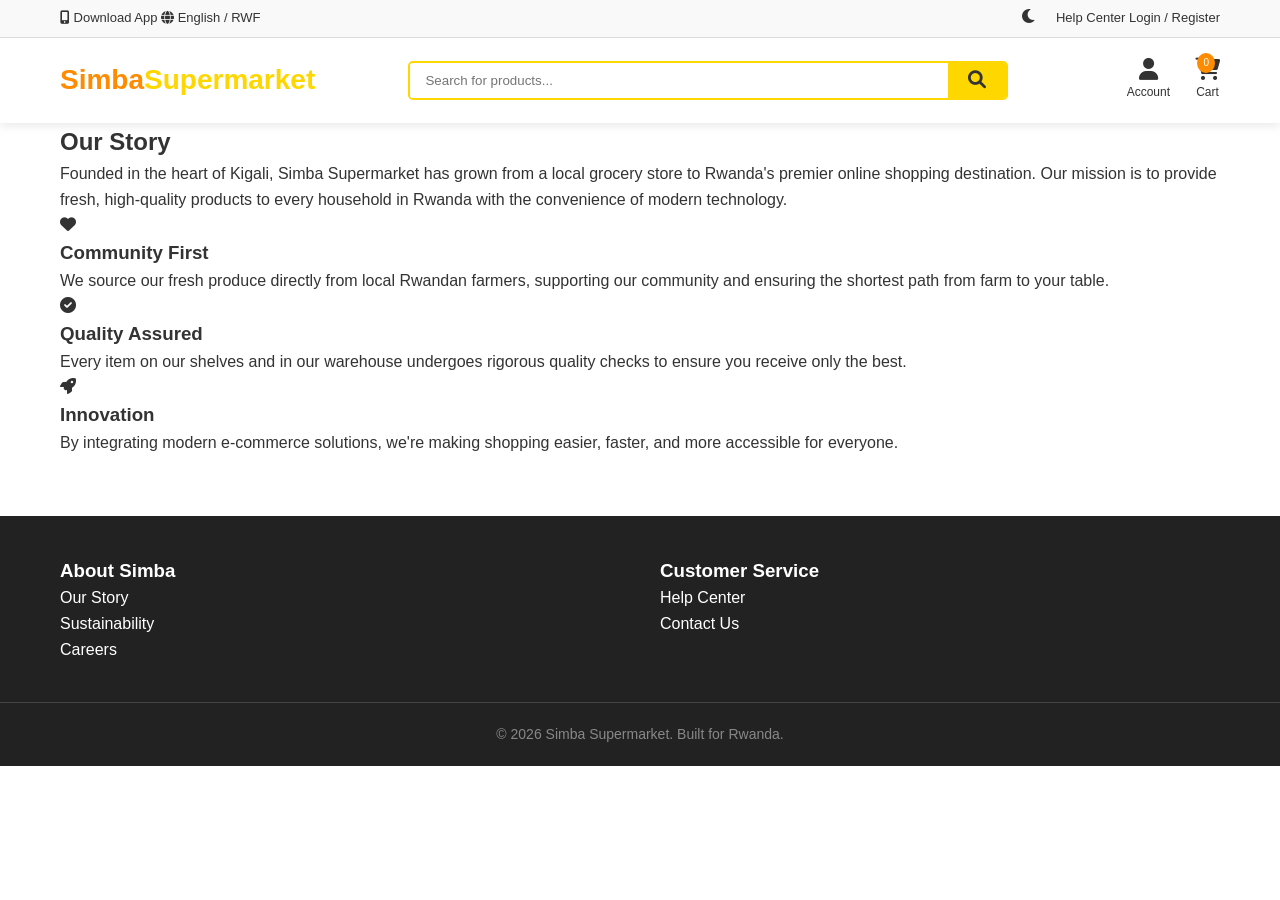
<file: about.html>
<!DOCTYPE html>
<html lang="en">
<head>
    <meta charset="UTF-8">
    <meta name="viewport" content="width=device-width, initial-scale=1.0">
    <title>About Us | Simba Supermarket</title>
    <link rel="stylesheet" href="styles.css">
    <link rel="stylesheet" href="https://cdnjs.cloudflare.com/ajax/libs/font-awesome/6.0.0/css/all.min.css">
</head>
<body>
    <header>
        <div class="top-bar">
            <div class="container">
                <div class="top-links">
                    <span><i class="fas fa-mobile-alt"></i> Download App</span>
                    <span><i class="fas fa-globe"></i> English / RWF</span>
                </div>
                <div class="top-user-links">
                    <button id="theme-toggle" title="Toggle Light/Dark Mode">
                        <i class="fas fa-moon"></i>
                    </button>
                    <a href="help.html">Help Center</a>
                    <a href="#">Login / Register</a>
                </div>
            </div>
        </div>
        <div class="main-header">
            <div class="container">
                <div class="logo">
                    <a href="index.html"><h1>Simba<span>Supermarket</span></h1></a>
                </div>
                <div class="search-container">
                    <input type="text" placeholder="Search for products...">
                    <button type="submit"><i class="fas fa-search"></i></button>
                </div>
                <div class="header-icons">
                    <div class="icon-item">
                        <i class="fas fa-user"></i>
                        <span>Account</span>
                    </div>
                    <div class="icon-item cart-icon">
                        <i class="fas fa-shopping-cart"></i>
                        <span class="badge">0</span>
                        <span>Cart</span>
                    </div>
                </div>
            </div>
        </div>
    </header>

    <main class="container page-content">
        <section class="about-section">
            <h2>Our Story</h2>
            <p>Founded in the heart of Kigali, Simba Supermarket has grown from a local grocery store to Rwanda's premier online shopping destination. Our mission is to provide fresh, high-quality products to every household in Rwanda with the convenience of modern technology.</p>
            
            <div class="about-grid">
                <div class="about-card">
                    <i class="fas fa-heart"></i>
                    <h3>Community First</h3>
                    <p>We source our fresh produce directly from local Rwandan farmers, supporting our community and ensuring the shortest path from farm to your table.</p>
                </div>
                <div class="about-card">
                    <i class="fas fa-check-circle"></i>
                    <h3>Quality Assured</h3>
                    <p>Every item on our shelves and in our warehouse undergoes rigorous quality checks to ensure you receive only the best.</p>
                </div>
                <div class="about-card">
                    <i class="fas fa-rocket"></i>
                    <h3>Innovation</h3>
                    <p>By integrating modern e-commerce solutions, we're making shopping easier, faster, and more accessible for everyone.</p>
                </div>
            </div>
        </section>
    </main>

    <footer>
        <div class="container footer-grid">
            <div class="footer-col">
                <h3>About Simba</h3>
                <ul>
                    <li><a href="about.html">Our Story</a></li>
                    <li><a href="#">Sustainability</a></li>
                    <li><a href="#">Careers</a></li>
                </ul>
            </div>
            <div class="footer-col">
                <h3>Customer Service</h3>
                <ul>
                    <li><a href="help.html">Help Center</a></li>
                    <li><a href="contact.html">Contact Us</a></li>
                </ul>
            </div>
        </div>
        <div class="footer-bottom">
            <div class="container">
                <p>&copy; 2026 Simba Supermarket. Built for Rwanda.</p>
            </div>
        </div>
    </footer>
    <script src="scripts.js"></script>
</body>
</html>
</file>
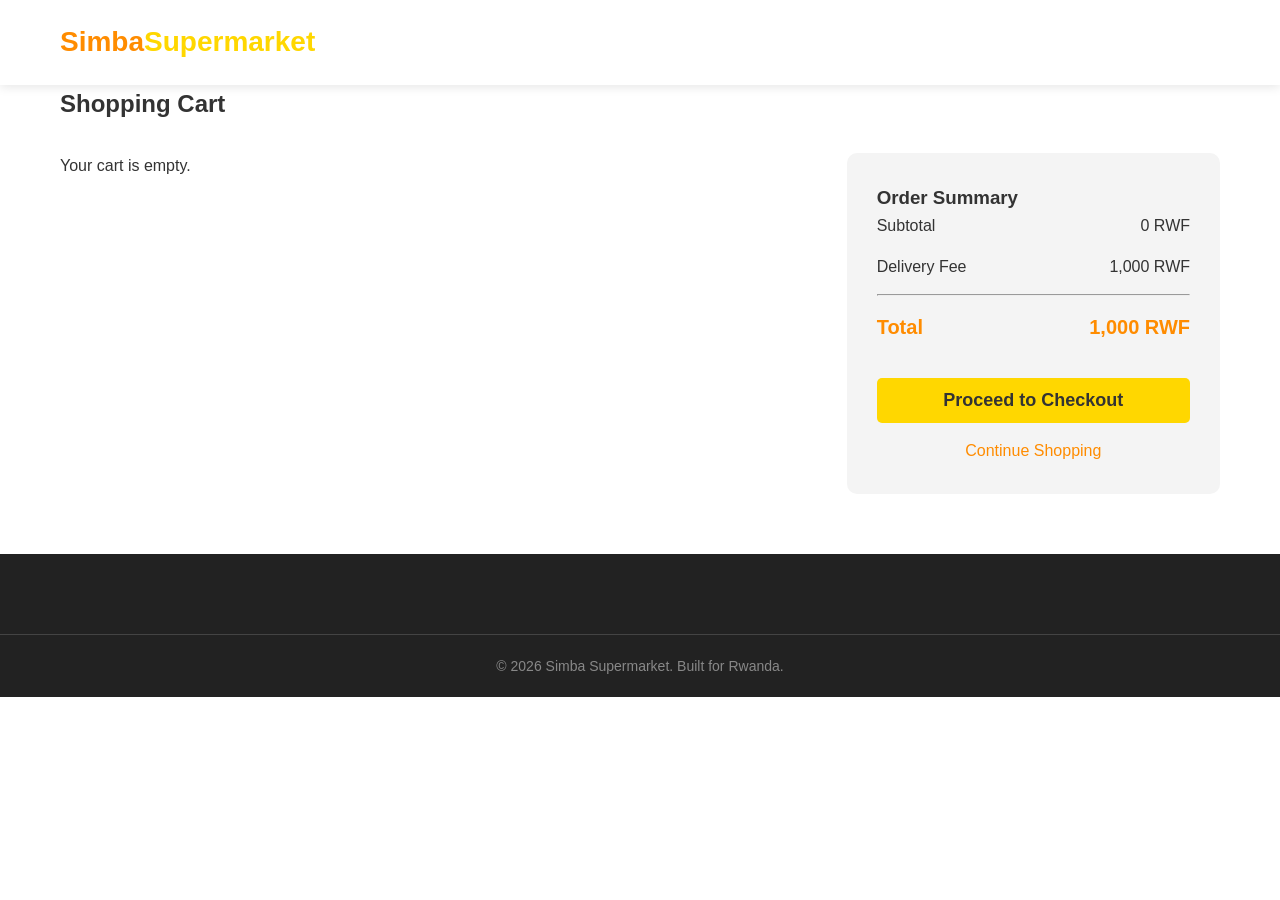
<file: cart.html>
<!DOCTYPE html>
<html lang="en">
<head>
    <meta charset="UTF-8">
    <meta name="viewport" content="width=device-width, initial-scale=1.0">
    <title>Your Shopping Cart | Simba Supermarket</title>
    <link rel="stylesheet" href="styles.css">
    <link rel="stylesheet" href="https://cdnjs.cloudflare.com/ajax/libs/font-awesome/6.0.0/css/all.min.css">
</head>
<body>
    <header>
        <div class="main-header">
            <div class="container">
                <div class="logo">
                    <a href="index.html"><h1>Simba<span>Supermarket</span></h1></a>
                </div>
            </div>
        </div>
    </header>

    <main class="container page-content">
        <h2>Shopping Cart</h2>
        <div id="cart-container" class="cart-layout">
            <div id="cart-items" class="cart-items-list">
                <!-- Cart items will be loaded here -->
            </div>
            <div class="cart-summary">
                <h3>Order Summary</h3>
                <div class="summary-row">
                    <span>Subtotal</span>
                    <span id="cart-subtotal">0 RWF</span>
                </div>
                <div class="summary-row">
                    <span>Delivery Fee</span>
                    <span>1,000 RWF</span>
                </div>
                <hr>
                <div class="summary-row total">
                    <span>Total</span>
                    <span id="cart-total">1,000 RWF</span>
                </div>
                <button class="btn checkout-btn">Proceed to Checkout</button>
                <a href="category.html" class="view-all" style="display: block; text-align: center; margin-top: 15px;">Continue Shopping</a>
            </div>
        </div>
    </main>

    <footer>
        <div class="footer-bottom">
            <div class="container">
                <p>&copy; 2026 Simba Supermarket. Built for Rwanda.</p>
            </div>
        </div>
    </footer>
    <script src="scripts.js"></script>
</body>
</html>
</file>
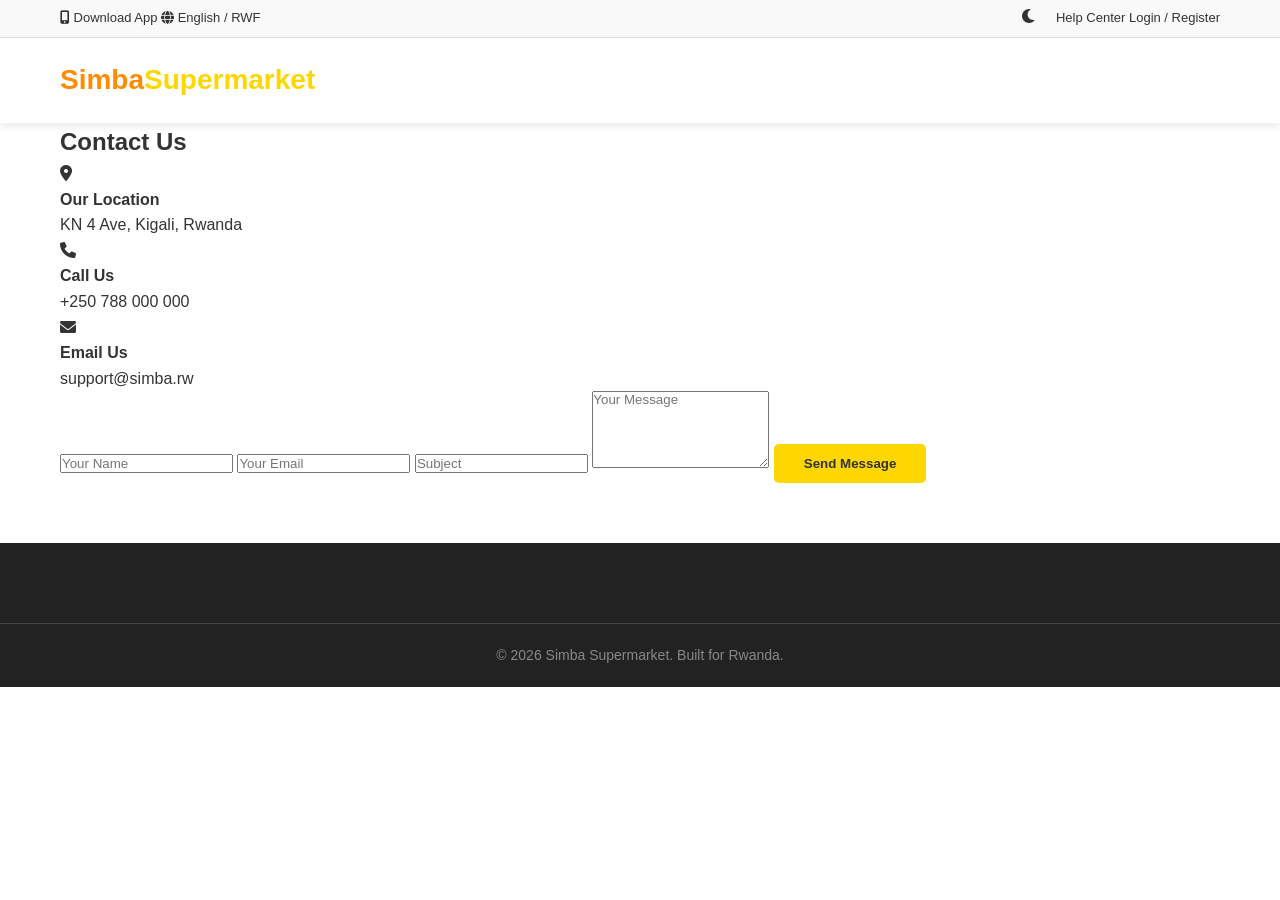
<file: contact.html>
<!DOCTYPE html>
<html lang="en">
<head>
    <meta charset="UTF-8">
    <meta name="viewport" content="width=device-width, initial-scale=1.0">
    <title>Contact Us | Simba Supermarket</title>
    <link rel="stylesheet" href="styles.css">
    <link rel="stylesheet" href="https://cdnjs.cloudflare.com/ajax/libs/font-awesome/6.0.0/css/all.min.css">
</head>
<body>
    <header>
        <div class="top-bar">
            <div class="container">
                <div class="top-links">
                    <span><i class="fas fa-mobile-alt"></i> Download App</span>
                    <span><i class="fas fa-globe"></i> English / RWF</span>
                </div>
                <div class="top-user-links">
                    <button id="theme-toggle" title="Toggle Light/Dark Mode">
                        <i class="fas fa-moon"></i>
                    </button>
                    <a href="help.html">Help Center</a>
                    <a href="#">Login / Register</a>
                </div>
            </div>
        </div>
        <div class="main-header">
            <div class="container">
                <div class="logo">
                    <a href="index.html"><h1>Simba<span>Supermarket</span></h1></a>
                </div>
            </div>
        </div>
    </header>

    <main class="container page-content">
        <section class="contact-section">
            <h2>Contact Us</h2>
            <div class="contact-container">
                <div class="contact-info">
                    <div class="info-item">
                        <i class="fas fa-map-marker-alt"></i>
                        <div>
                            <h4>Our Location</h4>
                            <p>KN 4 Ave, Kigali, Rwanda</p>
                        </div>
                    </div>
                    <div class="info-item">
                        <i class="fas fa-phone"></i>
                        <div>
                            <h4>Call Us</h4>
                            <p>+250 788 000 000</p>
                        </div>
                    </div>
                    <div class="info-item">
                        <i class="fas fa-envelope"></i>
                        <div>
                            <h4>Email Us</h4>
                            <p>support@simba.rw</p>
                        </div>
                    </div>
                </div>
                <div class="contact-form">
                    <form id="contactForm">
                        <input type="text" placeholder="Your Name" required>
                        <input type="email" placeholder="Your Email" required>
                        <input type="text" placeholder="Subject">
                        <textarea placeholder="Your Message" rows="5" required></textarea>
                        <button type="submit" class="btn">Send Message</button>
                    </form>
                </div>
            </div>
        </section>
    </main>

    <footer>
        <div class="footer-bottom">
            <div class="container">
                <p>&copy; 2026 Simba Supermarket. Built for Rwanda.</p>
            </div>
        </div>
    </footer>
    <script src="scripts.js"></script>
</body>
</html>
</file>
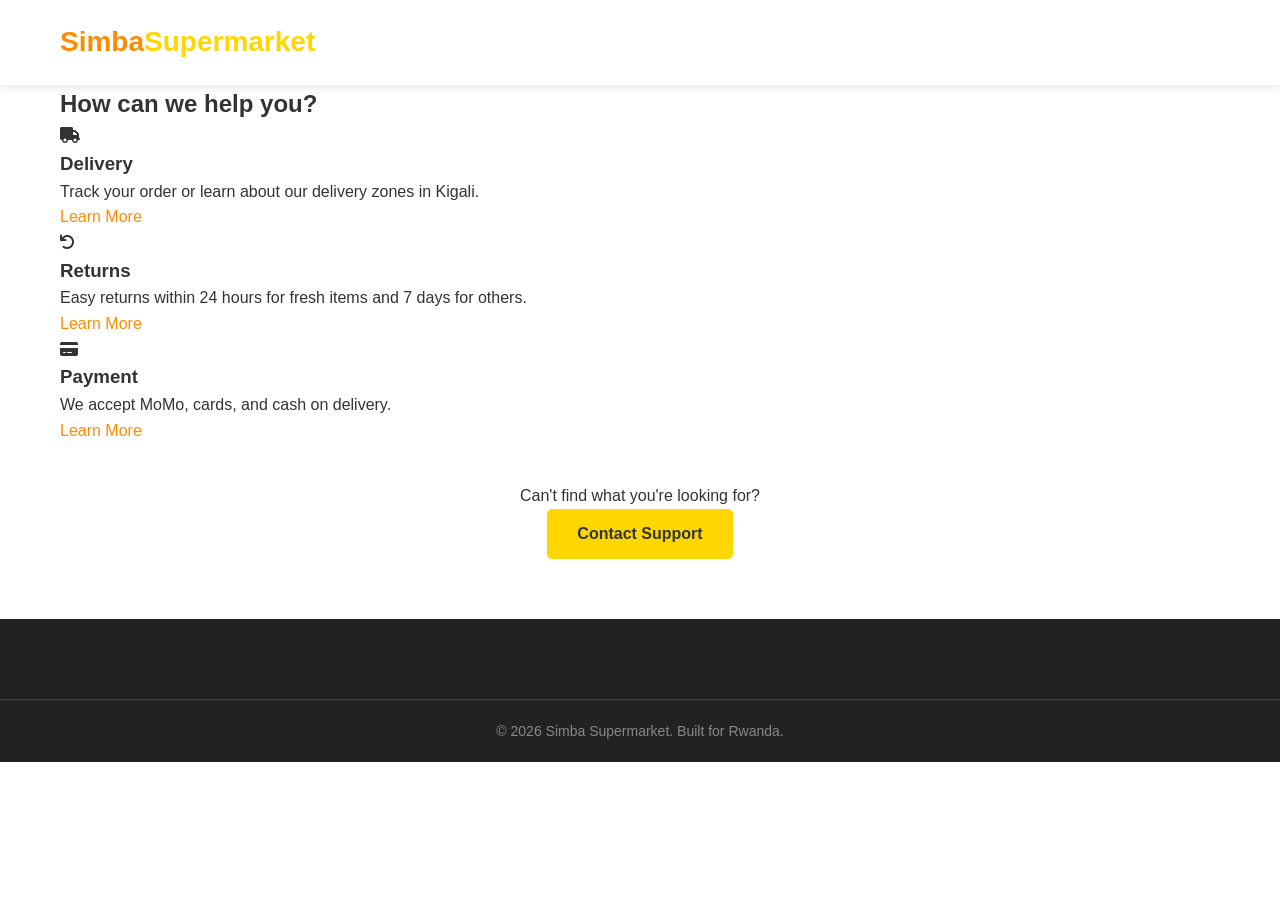
<file: help.html>
<!DOCTYPE html>
<html lang="en">
<head>
    <meta charset="UTF-8">
    <meta name="viewport" content="width=device-width, initial-scale=1.0">
    <title>Help Center | Simba Supermarket</title>
    <link rel="stylesheet" href="styles.css">
    <link rel="stylesheet" href="https://cdnjs.cloudflare.com/ajax/libs/font-awesome/6.0.0/css/all.min.css">
</head>
<body>
    <header>
        <div class="main-header">
            <div class="container">
                <div class="logo">
                    <a href="index.html"><h1>Simba<span>Supermarket</span></h1></a>
                </div>
            </div>
        </div>
    </header>

    <main class="container page-content">
        <section class="help-section">
            <h2>How can we help you?</h2>
            <div class="about-grid">
                <div class="about-card">
                    <i class="fas fa-truck"></i>
                    <h3>Delivery</h3>
                    <p>Track your order or learn about our delivery zones in Kigali.</p>
                    <a href="#" class="view-all">Learn More</a>
                </div>
                <div class="about-card">
                    <i class="fas fa-undo"></i>
                    <h3>Returns</h3>
                    <p>Easy returns within 24 hours for fresh items and 7 days for others.</p>
                    <a href="#" class="view-all">Learn More</a>
                </div>
                <div class="about-card">
                    <i class="fas fa-credit-card"></i>
                    <h3>Payment</h3>
                    <p>We accept MoMo, cards, and cash on delivery.</p>
                    <a href="#" class="view-all">Learn More</a>
                </div>
            </div>
            <div style="text-align: center; margin-top: 40px;">
                <p>Can't find what you're looking for?</p>
                <a href="contact.html" class="btn">Contact Support</a>
            </div>
        </section>
    </main>

    <footer>
        <div class="footer-bottom">
            <div class="container">
                <p>&copy; 2026 Simba Supermarket. Built for Rwanda.</p>
            </div>
        </div>
    </footer>
    <script src="scripts.js"></script>
</body>
</html>
</file>
<file: styles.css>
:root {
    --primary-color: #FFD700;
    --secondary-color: #FF8C00;
    --accent-color: #228B22;
    --bg-color: #ffffff;
    --text-color: #333333;
    --light-bg: #f4f4f4;
    --border-color: #dddddd;
    --card-bg: #ffffff;
    --header-bg: #ffffff;
    --top-bar-bg: #f9f9f9;
    --nav-bg: #333333;
    --nav-text: #ffffff;
    --footer-bg: #222222;
    --footer-text: #ffffff;
    --shadow: 0 2px 10px rgba(0,0,0,0.1);
}

body.dark-theme {
    --bg-color: #121212;
    --text-color: #e0e0e0;
    --light-bg: #1e1e1e;
    --border-color: #333333;
    --card-bg: #1e1e1e;
    --header-bg: #1e1e1e;
    --top-bar-bg: #121212;
    --shadow: 0 2px 10px rgba(0,0,0,0.5);
}

* { margin: 0; padding: 0; box-sizing: border-box; font-family: 'Segoe UI', sans-serif; }
body { background-color: var(--bg-color); color: var(--text-color); transition: 0.3s; line-height: 1.6; }
.container { max-width: 1200px; margin: 0 auto; padding: 0 20px; }
a { text-decoration: none; color: inherit; transition: 0.3s; }
ul { list-style: none; }

header { background-color: var(--header-bg); box-shadow: var(--shadow); position: sticky; top: 0; z-index: 1000; }
.top-bar { background-color: var(--top-bar-bg); padding: 8px 0; font-size: 13px; border-bottom: 1px solid var(--border-color); }
.top-bar .container { display: flex; justify-content: space-between; }
#theme-toggle { background: none; border: none; cursor: pointer; color: var(--text-color); font-size: 16px; margin-right: 15px; }
.main-header { padding: 20px 0; }
.main-header .container { display: flex; align-items: center; justify-content: space-between; }
.logo h1 { font-size: 28px; color: var(--secondary-color); font-weight: 800; }
.logo h1 span { color: var(--primary-color); }
.search-container { flex: 1; max-width: 600px; margin: 0 40px; display: flex; border: 2px solid var(--primary-color); border-radius: 5px; overflow: hidden; }
.search-container input { flex: 1; padding: 10px 15px; border: none; outline: none; background-color: var(--bg-color); color: var(--text-color); }
.search-container button { background-color: var(--primary-color); border: none; padding: 0 20px; cursor: pointer; color: #333; font-size: 18px; }
.header-icons { display: flex; }
.icon-item { display: flex; flex-direction: column; align-items: center; margin-left: 25px; cursor: pointer; font-size: 12px; position: relative; }
.icon-item i { font-size: 22px; margin-bottom: 3px; }
.badge { position: absolute; top: -5px; right: 5px; background-color: var(--secondary-color); color: white; font-size: 10px; padding: 2px 6px; border-radius: 50%; }

nav { background-color: var(--nav-bg); color: var(--nav-text); }
nav .container { display: flex; align-items: center; }
.nav-links { display: flex; }
.nav-links li a { padding: 12px 20px; display: inline-block; font-weight: 500; }
.nav-links li a:hover, .nav-links li a.active { color: var(--primary-color); }

.hero-banner { height: 350px; background: linear-gradient(rgba(0,0,0,0.3), rgba(0,0,0,0.3)), url('https://images.unsplash.com/photo-1542838132-92c53300491e?auto=format&fit=crop&w=1350&q=80'); background-size: cover; background-position: center; border-radius: 10px; display: flex; align-items: center; padding: 0 50px; color: white; margin: 20px 0; }
.btn { background-color: var(--primary-color); color: #333; padding: 12px 30px; border-radius: 5px; font-weight: 600; display: inline-block; border: none; cursor: pointer; }

.section-header { display: flex; align-items: center; margin: 40px 0 20px; border-bottom: 1px solid var(--border-color); padding-bottom: 10px; }
.timer { margin-left: 20px; font-weight: 600; background-color: #333; color: #fff; padding: 5px 15px; border-radius: 20px; font-size: 14px; }
.view-all { margin-left: auto; color: var(--secondary-color); font-weight: 500; }

.product-grid { display: grid; grid-template-columns: repeat(auto-fill, minmax(230px, 1fr)); gap: 20px; }
.product-card { background-color: var(--card-bg); border: 1px solid var(--border-color); border-radius: 8px; overflow: hidden; transition: 0.3s; }
.product-card:hover { transform: translateY(-5px); box-shadow: var(--shadow); }
.product-image { position: relative; height: 200px; }
.product-image img { width: 100%; height: 100%; object-fit: cover; }
.discount { position: absolute; top: 10px; left: 10px; background-color: var(--secondary-color); color: white; padding: 2px 8px; border-radius: 3px; font-weight: bold; font-size: 12px; }
.product-info { padding: 15px; }
.current-price { font-size: 20px; font-weight: 700; color: var(--secondary-color); }
.add-to-cart { width: 100%; background-color: var(--accent-color); color: white; border: none; padding: 10px; border-radius: 5px; cursor: pointer; font-weight: 600; margin-top: 10px; }

/* Cart Layout */
.cart-layout { display: grid; grid-template-columns: 2fr 1fr; gap: 40px; margin-top: 30px; }
.cart-item { display: grid; grid-template-columns: 100px 1fr auto auto; align-items: center; gap: 20px; padding: 20px 0; border-bottom: 1px solid var(--border-color); }
.cart-item img { width: 80px; height: 80px; object-fit: cover; border-radius: 5px; }
.cart-item-qty { display: flex; align-items: center; border: 1px solid var(--border-color); border-radius: 5px; }
.qty-btn { padding: 5px 10px; background: none; border: none; cursor: pointer; color: var(--text-color); }
.cart-item-qty span { padding: 0 10px; }
.remove-btn { color: #ff4d4d; border: none; background: none; cursor: pointer; font-size: 18px; }
.cart-summary { background-color: var(--light-bg); padding: 30px; border-radius: 10px; height: fit-content; }
.summary-row { display: flex; justify-content: space-between; margin-bottom: 15px; }
.summary-row.total { font-size: 20px; font-weight: 700; color: var(--secondary-color); margin-top: 15px; }
.checkout-btn { width: 100%; margin-top: 20px; font-size: 18px; }

/* Footer */
footer { background-color: var(--footer-bg); color: var(--footer-text); padding: 40px 0 20px; margin-top: 60px; }
.footer-grid { display: grid; grid-template-columns: repeat(auto-fit, minmax(200px, 1fr)); gap: 40px; }
.footer-bottom { text-align: center; border-top: 1px solid #444; padding-top: 20px; margin-top: 40px; font-size: 14px; color: #888; }
</file>
